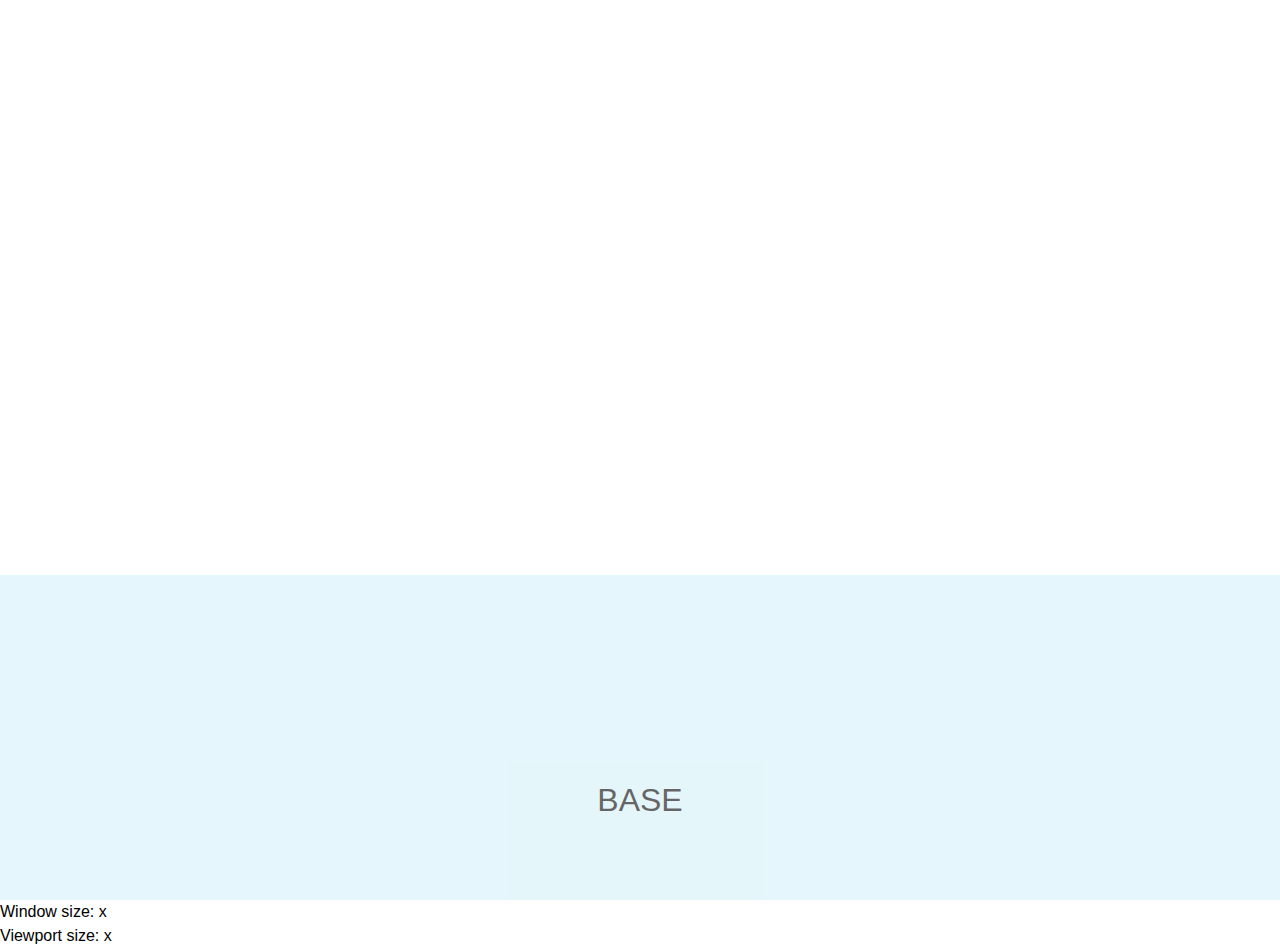
<file: parallax_test/index.html>
<!DOCTYPE html>
<!-- saved from url=(0049)http://neversay.github.io/parallax/homework2.html -->
<html><head><meta http-equiv="Content-Type" content="text/html; charset=UTF-8">
    
    <meta name="viewport" content="width=device-width">
    <title>Parallax Design practice</title>
    <link rel="stylesheet" href="./Parallax_v1_files/parallax2.css">
    <link rel="stylesheet" href="./Parallax_v1_files/simple.css">
    <style>

      /* demo styles */
      body, html {
        overflow: hidden;
      }
      body {
        font: 100% / 1.5 Arial;
      }
      * {
        margin:0;
        padding:0;
      }
      .parallax {
        font-size: 200%;
      }


      .title {
        position: absolute;
        left: 50%;
        top: 50%;
        -webkit-transform: translate(-50%, -50%);
        transform: translate(-50%, -50%);
      }
      .full-screen, .full-screen  img{
        width: 100%;
        height: 100vh;
      }

      .fore {
        width:50%;
        height:25vh;
        background-color: blue;
        margin-top:100vh;
        position:relative;
        opacity: 0.9;
      }
      .fore.right {
        left:50%;
      }
      .fore.center {
        left:25%;
      }

      .card {
        width: 100%;
        height: 50vh;
        background-color: #FAFAFC;
        margin-top:100vh;
        position: relative;
      }


      .shot {
        width: 100%;
        height: 50vh;
        background-color: #D4F1FA;
        margin-top:150vh;
        position: relative;
        opacity: 0.6;
      }

    </style>
  </head>
  <body cz-shortcut-listen="true">
    <div class="parallax">
      <div class="parallax__group">
        <div class="parallax__layer parallax__layer--fore" style="top: -12350px;">
          <div class="full-screen" style="background-color:cyan;"><div class="title">FIRST PAGE</div></div>
          <div class="fore">
            <div class="title">FIRST FORE</div>
          </div>
          <div class="fore right">
            <div class="title">FORE</div>
          </div>
          <div class="fore center">
            <div class="title">FORE</div>
          </div>
          <div class="fore center">
            <div class="title">FORE</div>
          </div>
          <div class="fore right">
            <div class="title">FORE</div>
          </div>
          <div class="fore center">
            <div class="title">FORE</div>
          </div>
          <div class="fore">
            <div class="title">FORE</div>
          </div>
          <div class="fore right">
            <div class="title">FORE</div>
          </div>
        </div>

        <div class="parallax__layer parallax__layer--base" style="top: -6175px;">
          <div class="shot" style="margin-top:150vh;">
            <div class="title">FIRST BASE</div>
          </div>
          <div class="shot">
            <div class="title">BASE</div>
          </div>
          <div class="shot">
            <div class="title">BASE</div>
          </div>
          <div class="shot">
            <div class="title">BASE</div>
          </div>
          <div class="shot">
            <div class="title">BASE</div>
          </div>
          <div class="shot">
            <div class="title">BASE</div>
          </div>
          <div class="shot">
            <div class="title">BASE</div>
          </div>
        </div>

        <div class="parallax__layer parallax__layer--back">
          <div class="card" style="margin-top:100vh;">
            <div class="title">FIRST BACK</div>
          </div>
          <div class="card">
            <div class="title">BACK</div>
          </div>
          <div class="card">
            <div class="title">BACK</div>
          </div>
          <div class="card" style="background: rgba(0,0,0,0.6);">
            <div class="title">BACK</div>
          </div>
          <div class="card">
            <div class="title">BACK</div>
          </div>
        </div>

        <div class="parallax__layer parallax__layer--deep" style="top: 2056px;">
          <div class="full-screen"><img src="./Parallax_v1_files/Arendelle_in_ice_artwork.jpg"></div>
          <div class="full-screen"><img src="./Parallax_v1_files/Frozen-Movie-Ice-Castle-HD-Wallpaper1.jpg"></div>
          <div class="full-screen"><img src="./Parallax_v1_files/Arendelle_in_ice_artwork.jpg"></div>
          <div class="full-screen"><img src="./Parallax_v1_files/Frozen-Movie-Ice-Castle-HD-Wallpaper1.jpg"></div>
          <div class="full-screen"><img src="./Parallax_v1_files/Arendelle_in_ice_artwork.jpg"></div>
        </div>
      </div>
    </div>
    <script>
      window.requestAnimationFrame = window.requestAnimationFrame || window.mozRequestAnimationFrame ||
        window.webkitRequestAnimationFrame || window.oRequestAnimationFrame;
      var body = document.querySelector('.parallax'), scrollTop = 0;
      var lv0 = body.querySelector('.parallax__layer--deep'),
        lv1 = body.querySelector('.parallax__layer--back'),
        lv2 = body.querySelector('.parallax__layer--base')
        lv3 = body.querySelector('.parallax__layer--fore');
      body.addEventListener('scroll', function (e){
        scrollTop = body.scrollTop;
        lv0.style.top=parseInt(scrollTop * 0.333) + 'px';
        lv2.style.top=(scrollTop*-1) + 'px';
        lv3.style.top=(scrollTop*-2) + 'px';
      });
    </script>
  

<div id="window-resizer-tooltip"><a href="http://neversay.github.io/parallax/homework2.html#" title="Edit settings"></a><span class="tooltipTitle">Window size: </span><span class="tooltipWidth" id="winWidth"></span> x <span class="tooltipHeight" id="winHeight"></span><br><span class="tooltipTitle">Viewport size: </span><span class="tooltipWidth" id="vpWidth"></span> x <span class="tooltipHeight" id="vpHeight"></span></div></body></html>
</file>
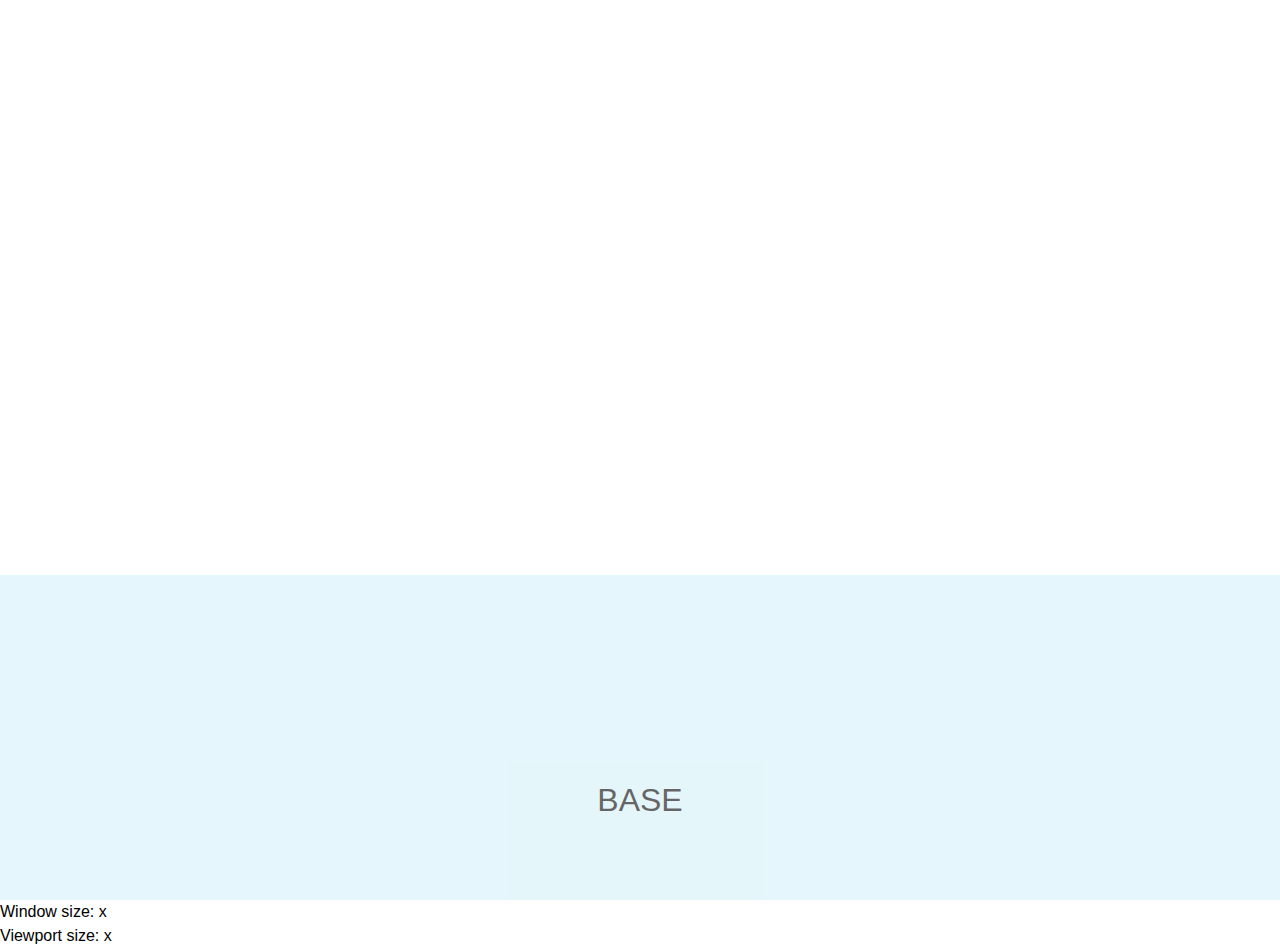
<file: Parallax_v1.html>
<!DOCTYPE html>
<!-- saved from url=(0049)http://neversay.github.io/parallax/homework2.html -->
<html><head><meta http-equiv="Content-Type" content="text/html; charset=UTF-8">
    
    <meta name="viewport" content="width=device-width">
    <meta name="keywords" lang="zh-Hant-TW" content="Parallax design, 視差滾動設計">
    <meta property="og:description" content="Parallax練習 2">
    <meta property="og:title" content="視差滾動設計(Parallax design)練習">
    <meta property="og:type" content="website">
    <meta property="og:url" content="http://neversay.github.io/parallax/homework2.html">
    <title>Parallax Design practice</title>
    <link rel="stylesheet" href="./Parallax_v1_files/parallax2.css">
    <link rel="stylesheet" href="./Parallax_v1_files/simple.css">
    <style>

      /* demo styles */
      body, html {
        overflow: hidden;
      }
      body {
        font: 100% / 1.5 Arial;
      }
      * {
        margin:0;
        padding:0;
      }
      .parallax {
        font-size: 200%;
      }


      .title {
        position: absolute;
        left: 50%;
        top: 50%;
        -webkit-transform: translate(-50%, -50%);
        transform: translate(-50%, -50%);
      }
      .full-screen, .full-screen  img{
        width: 100%;
        height: 100vh;
      }

      .fore {
        width:50%;
        height:25vh;
        background-color: blue;
        margin-top:100vh;
        position:relative;
        opacity: 0.9;
      }
      .fore.right {
        left:50%;
      }
      .fore.center {
        left:25%;
      }

      .card {
        width: 100%;
        height: 50vh;
        background-color: #FAFAFC;
        margin-top:100vh;
        position: relative;
      }


      .shot {
        width: 100%;
        height: 50vh;
        background-color: #D4F1FA;
        margin-top:150vh;
        position: relative;
        opacity: 0.6;
      }

    </style>
  </head>
  <body cz-shortcut-listen="true">
    <div class="parallax">
      <div class="parallax__group">
        <div class="parallax__layer parallax__layer--fore" style="top: -12350px;">
          <div class="full-screen" style="background-color:cyan;"><div class="title">FIRST PAGE</div></div>
          <div class="fore">
            <div class="title">FIRST FORE</div>
          </div>
          <div class="fore right">
            <div class="title">FORE</div>
          </div>
          <div class="fore center">
            <div class="title">FORE</div>
          </div>
          <div class="fore center">
            <div class="title">FORE</div>
          </div>
          <div class="fore right">
            <div class="title">FORE</div>
          </div>
          <div class="fore center">
            <div class="title">FORE</div>
          </div>
          <div class="fore">
            <div class="title">FORE</div>
          </div>
          <div class="fore right">
            <div class="title">FORE</div>
          </div>
        </div>

        <div class="parallax__layer parallax__layer--base" style="top: -6175px;">
          <div class="shot" style="margin-top:150vh;">
            <div class="title">FIRST BASE</div>
          </div>
          <div class="shot">
            <div class="title">BASE</div>
          </div>
          <div class="shot">
            <div class="title">BASE</div>
          </div>
          <div class="shot">
            <div class="title">BASE</div>
          </div>
          <div class="shot">
            <div class="title">BASE</div>
          </div>
          <div class="shot">
            <div class="title">BASE</div>
          </div>
          <div class="shot">
            <div class="title">BASE</div>
          </div>
        </div>

        <div class="parallax__layer parallax__layer--back">
          <div class="card" style="margin-top:100vh;">
            <div class="title">FIRST BACK</div>
          </div>
          <div class="card">
            <div class="title">BACK</div>
          </div>
          <div class="card">
            <div class="title">BACK</div>
          </div>
          <div class="card" style="background: rgba(0,0,0,0.6);">
            <div class="title">BACK</div>
          </div>
          <div class="card">
            <div class="title">BACK</div>
          </div>
        </div>

        <div class="parallax__layer parallax__layer--deep" style="top: 2056px;">
          <div class="full-screen"><img src="./Parallax_v1_files/Arendelle_in_ice_artwork.jpg"></div>
          <div class="full-screen"><img src="./Parallax_v1_files/Frozen-Movie-Ice-Castle-HD-Wallpaper1.jpg"></div>
          <div class="full-screen"><img src="./Parallax_v1_files/Arendelle_in_ice_artwork.jpg"></div>
          <div class="full-screen"><img src="./Parallax_v1_files/Frozen-Movie-Ice-Castle-HD-Wallpaper1.jpg"></div>
          <div class="full-screen"><img src="./Parallax_v1_files/Arendelle_in_ice_artwork.jpg"></div>
        </div>
      </div>
    </div>
    <script>
      window.requestAnimationFrame = window.requestAnimationFrame || window.mozRequestAnimationFrame ||
        window.webkitRequestAnimationFrame || window.oRequestAnimationFrame;
      var body = document.querySelector('.parallax'), scrollTop = 0;
      var lv0 = body.querySelector('.parallax__layer--deep'),
        lv1 = body.querySelector('.parallax__layer--back'),
        lv2 = body.querySelector('.parallax__layer--base')
        lv3 = body.querySelector('.parallax__layer--fore');
      body.addEventListener('scroll', function (e){
        scrollTop = body.scrollTop;
        lv0.style.top=parseInt(scrollTop * 0.333) + 'px';
        lv2.style.top=(scrollTop*-1) + 'px';
        lv3.style.top=(scrollTop*-2) + 'px';
      });
    </script>
  

<div id="window-resizer-tooltip"><a href="http://neversay.github.io/parallax/homework2.html#" title="Edit settings"></a><span class="tooltipTitle">Window size: </span><span class="tooltipWidth" id="winWidth"></span> x <span class="tooltipHeight" id="winHeight"></span><br><span class="tooltipTitle">Viewport size: </span><span class="tooltipWidth" id="vpWidth"></span> x <span class="tooltipHeight" id="vpHeight"></span></div></body></html>
</file>
<file: parallax_test/Parallax_v1_files/parallax2.css>
/* Parallax base styles */
      .parallax {
        width:100%;
        height:100vh;
        overflow-y:scroll
      }
      .parallax__group {
        position: relative;
        width:100%;
        height:100vh;
      }
      .parallax__layer {
        position: absolute;
        top: 0;
        left: 0;
        right: 0;
        bottom: 0;
      }
      .parallax__layer--fore {
        z-index:4;
      }
      .parallax__layer--base {
        z-index:3;
      }
      .parallax__layer--back {
        z-index:2;
      }
      .parallax__layer--deep {
        z-index:1;
      }
      .parallax__group {
        -webkit-transition: -webkit-transform 0.5s;
        transition: transform 0.5s;
      }
</file>
<file: parallax_test/Parallax_v1_files/simple.css>
/* left */
.la{left:auto!important}.l0{left:0%!important}.l5{left:5%!important}.l10{left:10%!important}.l15{left:15%!important}.l20{left:20%!important}.l25{left:25%!important}.l30{left:30%!important}.l35{left:35%!important}.l40{left:40%!important}.l45{left:45%!important}.l50{left:50%!important}.l55{left:55%!important}.l60{left:60%!important}
/* right*/
.ra{right:auto!important}.r0{right:0%!important}.r5{right:5%!important}.r10{right:10%!important}.r15{right:15%!important}.r20{right:20%!important}.r25{right:25%!important}.r30{right:30%!important}.r35{right:35%!important}.r40{right:40%!important}.r45{right:45%!important}.r50{right:50%!important}
/* top / negative top*/
.ta{top:auto!important}.t0{top:0%!important}.t5{top:5%!important}.t10{top:10%!important}.t15{top:15%!important}.t20{top:20%!important}.t25{top:25%!important}.t30{top:30%!important}.t35{top:35%!important}.t40{top:40%!important}.t45{top:45%!important}.t50{top:50%!important}.t55{top:55%!important}.t60{top:60%!important}.t65{top:65%!important}.t70{top:70%!important}.t80{top:80%!important}
.t120{top:120%!important;}
.tN5{top:-5%!important}.tN10{top:-10%!important}.tN15{top:-15%!important}.tN20{top:-20%!important}.tN25{top:-25%!important}.tN30{top:-30%!important}.tN35{top:-35%!important}.tN40{top:-40%!important}.tN45{top:-45%!important}.tN50{top:-50%!important}
/* bottom */
.ba{bottom:auto!important}.b0{bottom:0%!important}.b5{bottom:5%!important}.b10{bottom:10%!important}.b15{bottom:15%!important}.b20{bottom:20%!important}.b25{bottom:25%!important}.b30{bottom:30%!important}.b35{bottom:35%!important}.b40{bottom:40%!important}.b45{bottom:45%!important}.b50{bottom:50%!important}

/* width */
.w5{width:5%!important}.w10{width:10%!important}.w15{width:15%!important}.w20{width:20%!important}.w25{width:25%!important}.w30{width:30%!important}.w35{width:35%!important}.w40{width:40%!important}.w45{width:45%!important}.w50{width:50%!important}
/* height*/
.h5{height:5%!important}.h10{height:10%!important}.h15{height:15%!important}.h20{height:20%!important}.h25{height:25%!important}.h30{height:30%!important}.h35{height:35%!important}.h40{height:40%!important}.h45{height:45%!important}.h50{height:50%!important}

/* Opacity */
.o0{opacity:0!important}.o10{opacity:0.1!important}.o20{opacity:0.2!important}.o30{opacity:0.3!important}.o40{opacity:0.4!important}.o50{opacity:0.5!important}.o60{opacity:0.6!important}.o70{opacity:0.7!important}.o80{opacity:0.8!important}.o90{opacity:0.9!important}.o100{opacity:1!important}

/* z-index */
.z0{z-index:0}.z1{z-index:1}.z2{z-index:2}.z3{z-index:3}

/* Position*/
.posA{position:absolute!important}.posR{position:relative!important}
</file>
<file: Parallax_v1_files/parallax2.css>
/* Parallax base styles */
      .parallax {
        width:100%;
        height:100vh;
        overflow-y:scroll
      }
      .parallax__group {
        position: relative;
        width:100%;
        height:100vh;
      }
      .parallax__layer {
        position: absolute;
        top: 0;
        left: 0;
        right: 0;
        bottom: 0;
      }
      .parallax__layer--fore {
        z-index:4;
      }
      .parallax__layer--base {
        z-index:3;
      }
      .parallax__layer--back {
        z-index:2;
      }
      .parallax__layer--deep {
        z-index:1;
      }
      .parallax__group {
        -webkit-transition: -webkit-transform 0.5s;
        transition: transform 0.5s;
      }
</file>
<file: Parallax_v1_files/simple.css>
/* left */
.la{left:auto!important}.l0{left:0%!important}.l5{left:5%!important}.l10{left:10%!important}.l15{left:15%!important}.l20{left:20%!important}.l25{left:25%!important}.l30{left:30%!important}.l35{left:35%!important}.l40{left:40%!important}.l45{left:45%!important}.l50{left:50%!important}.l55{left:55%!important}.l60{left:60%!important}
/* right*/
.ra{right:auto!important}.r0{right:0%!important}.r5{right:5%!important}.r10{right:10%!important}.r15{right:15%!important}.r20{right:20%!important}.r25{right:25%!important}.r30{right:30%!important}.r35{right:35%!important}.r40{right:40%!important}.r45{right:45%!important}.r50{right:50%!important}
/* top / negative top*/
.ta{top:auto!important}.t0{top:0%!important}.t5{top:5%!important}.t10{top:10%!important}.t15{top:15%!important}.t20{top:20%!important}.t25{top:25%!important}.t30{top:30%!important}.t35{top:35%!important}.t40{top:40%!important}.t45{top:45%!important}.t50{top:50%!important}.t55{top:55%!important}.t60{top:60%!important}.t65{top:65%!important}.t70{top:70%!important}.t80{top:80%!important}
.t120{top:120%!important;}
.tN5{top:-5%!important}.tN10{top:-10%!important}.tN15{top:-15%!important}.tN20{top:-20%!important}.tN25{top:-25%!important}.tN30{top:-30%!important}.tN35{top:-35%!important}.tN40{top:-40%!important}.tN45{top:-45%!important}.tN50{top:-50%!important}
/* bottom */
.ba{bottom:auto!important}.b0{bottom:0%!important}.b5{bottom:5%!important}.b10{bottom:10%!important}.b15{bottom:15%!important}.b20{bottom:20%!important}.b25{bottom:25%!important}.b30{bottom:30%!important}.b35{bottom:35%!important}.b40{bottom:40%!important}.b45{bottom:45%!important}.b50{bottom:50%!important}

/* width */
.w5{width:5%!important}.w10{width:10%!important}.w15{width:15%!important}.w20{width:20%!important}.w25{width:25%!important}.w30{width:30%!important}.w35{width:35%!important}.w40{width:40%!important}.w45{width:45%!important}.w50{width:50%!important}
/* height*/
.h5{height:5%!important}.h10{height:10%!important}.h15{height:15%!important}.h20{height:20%!important}.h25{height:25%!important}.h30{height:30%!important}.h35{height:35%!important}.h40{height:40%!important}.h45{height:45%!important}.h50{height:50%!important}

/* Opacity */
.o0{opacity:0!important}.o10{opacity:0.1!important}.o20{opacity:0.2!important}.o30{opacity:0.3!important}.o40{opacity:0.4!important}.o50{opacity:0.5!important}.o60{opacity:0.6!important}.o70{opacity:0.7!important}.o80{opacity:0.8!important}.o90{opacity:0.9!important}.o100{opacity:1!important}

/* z-index */
.z0{z-index:0}.z1{z-index:1}.z2{z-index:2}.z3{z-index:3}

/* Position*/
.posA{position:absolute!important}.posR{position:relative!important}
</file>
